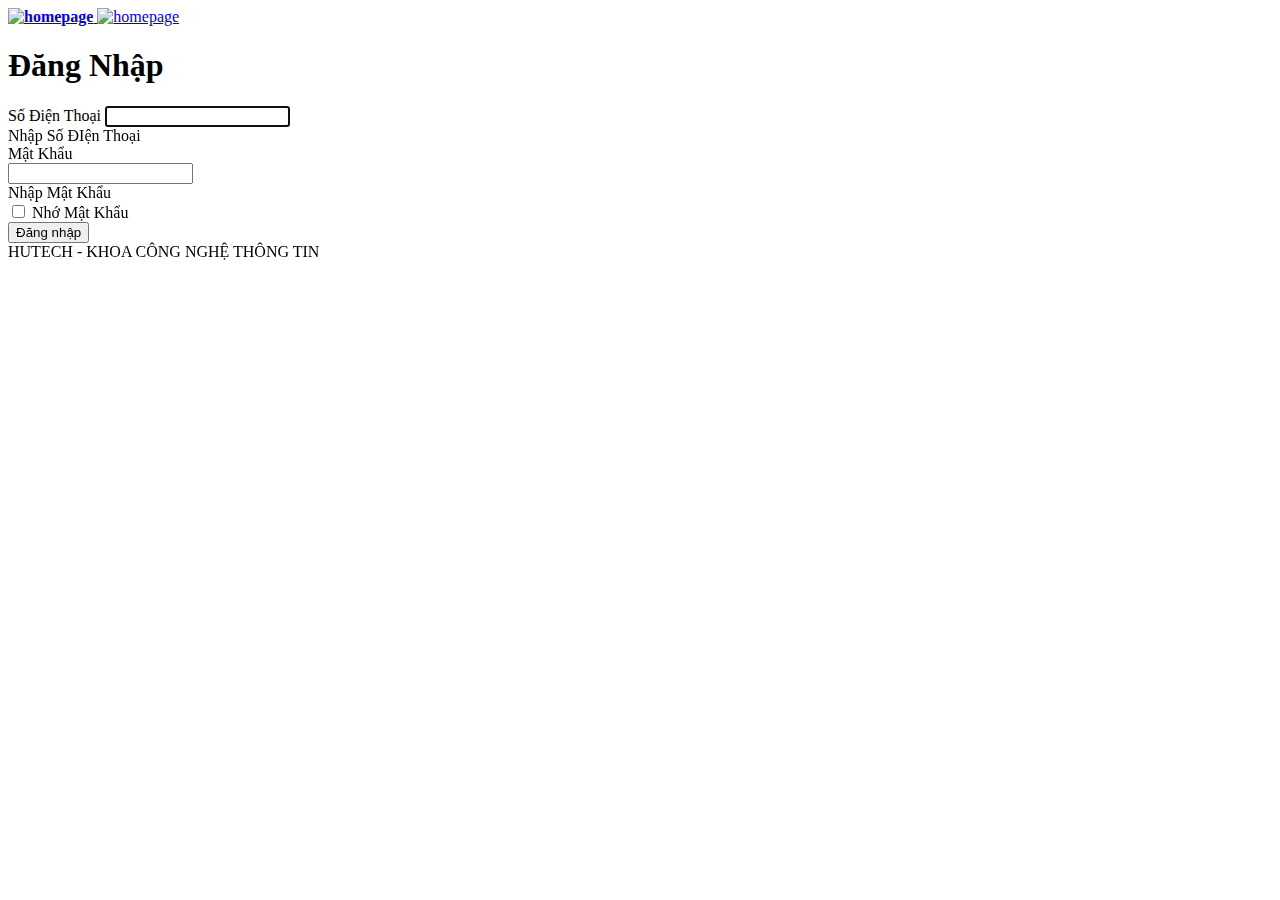
<file: src/main/resources/templates/dangnhap.html>
<!DOCTYPE html>
<html xmlns:th="http://www.thymeleaf.org">

<head>
	<meta charset="utf-8">
	<meta name="author" content="Muhamad Nauval Azhar">
	<meta name="viewport" content="width=device-width,initial-scale=1">
	<meta name="description" content="This is a login page template based on Bootstrap 5">
	<meta name="robots" content="noindex,nofollow">
	<title>PIZZA FOOD</title>
	<link rel="canonical" href="https://www.wrappixel.com/templates/ample-admin-lite/" />
	<!-- Favicon icon -->
	<link rel="icon" type="image/png" sizes="16x16" th:href="@{plugins/images/Pizza-logoo.png}">
	<!-- Custom CSS -->
	<link href="https://cdn.jsdelivr.net/npm/bootstrap@5.0.0-beta2/dist/css/bootstrap.min.css" rel="stylesheet"

		integrity="sha384-BmbxuPwQa2lc/FVzBcNJ7UAyJxM6wuqIj61tLrc4wSX0szH/Ev+nYRRuWlolflfl" crossorigin="anonymous">
</head>

<body>
	<section class="h-100">
		<div class="container h-100">
			<div class="row justify-content-sm-center h-100">
				<div class="col-xxl-4 col-xl-5 col-lg-5 col-md-7 col-sm-9">
					<div class="text-center my-4">
						<a class="navbar-brand" href="dashboard.html">
							<!-- Logo icon -->
							<b class="logo-icon">
								<!-- Dark Logo icon -->
								<img th:src="@{/plugins/images/pizzza.png}" alt="homepage" />
							</b>
							<!--End Logo icon -->
							<!-- Logo text -->
							<span class="logo-text">
								<!-- dark Logo text -->
								<img th:src="@{/plugins/images/pizzaa.png}" alt="homepage" />
							</span>
						</a>
					</div>
					<div class="card shadow-lg">
						<div class="card-body p-5">
							<h1 class="fs-4 card-title fw-bold mb-4">Đăng Nhập</h1>
							<form th:action="@{/j_spring_security_login}" method="POST" class="needs-validation">
								<div class="mb-3">
									<label class="mb-2 text-muted" for="email">Số Điện Thoại</label>
									<input id="text" type="text" class="form-control" name='username' value="" required
										autofocus>
									<div class="invalid-feedback">
										Nhập Số ĐIện Thoại
									</div>
								</div>

								<div class="mb-3">
									<div class="mb-2 w-100">
										<label class="text-muted" for="password">Mật Khẩu</label>

									</div>
									<input id="password" type="password" class="form-control" name='password' required />
									<div class="invalid-feedback">
										Nhập Mật Khẩu
									</div>
									<input type="hidden" name="${_csrf.parameterName}" value="${_csrf.token}" />
								</div>

								<div class="d-flex align-items-center">
									<div class="form-check">
										<input type="checkbox" name="remember" id="remember" class="form-check-input">
										<label for="remember" class="form-check-label">Nhớ Mật Khẩu</label>
									</div>
									<button type="submit" class="btn btn-primary ms-auto">
										Đăng nhập
									</button>
								</div>
							</form>
						</div>
					</div>
					<div class="text-center mt-5 text-muted">
						HUTECH - KHOA CÔNG NGHỆ THÔNG TIN
					</div>
				</div>
			</div>
		</div>
	</section>

	<script th:src="@{/js/login.js}"></script>
</body>

</html>
</file>
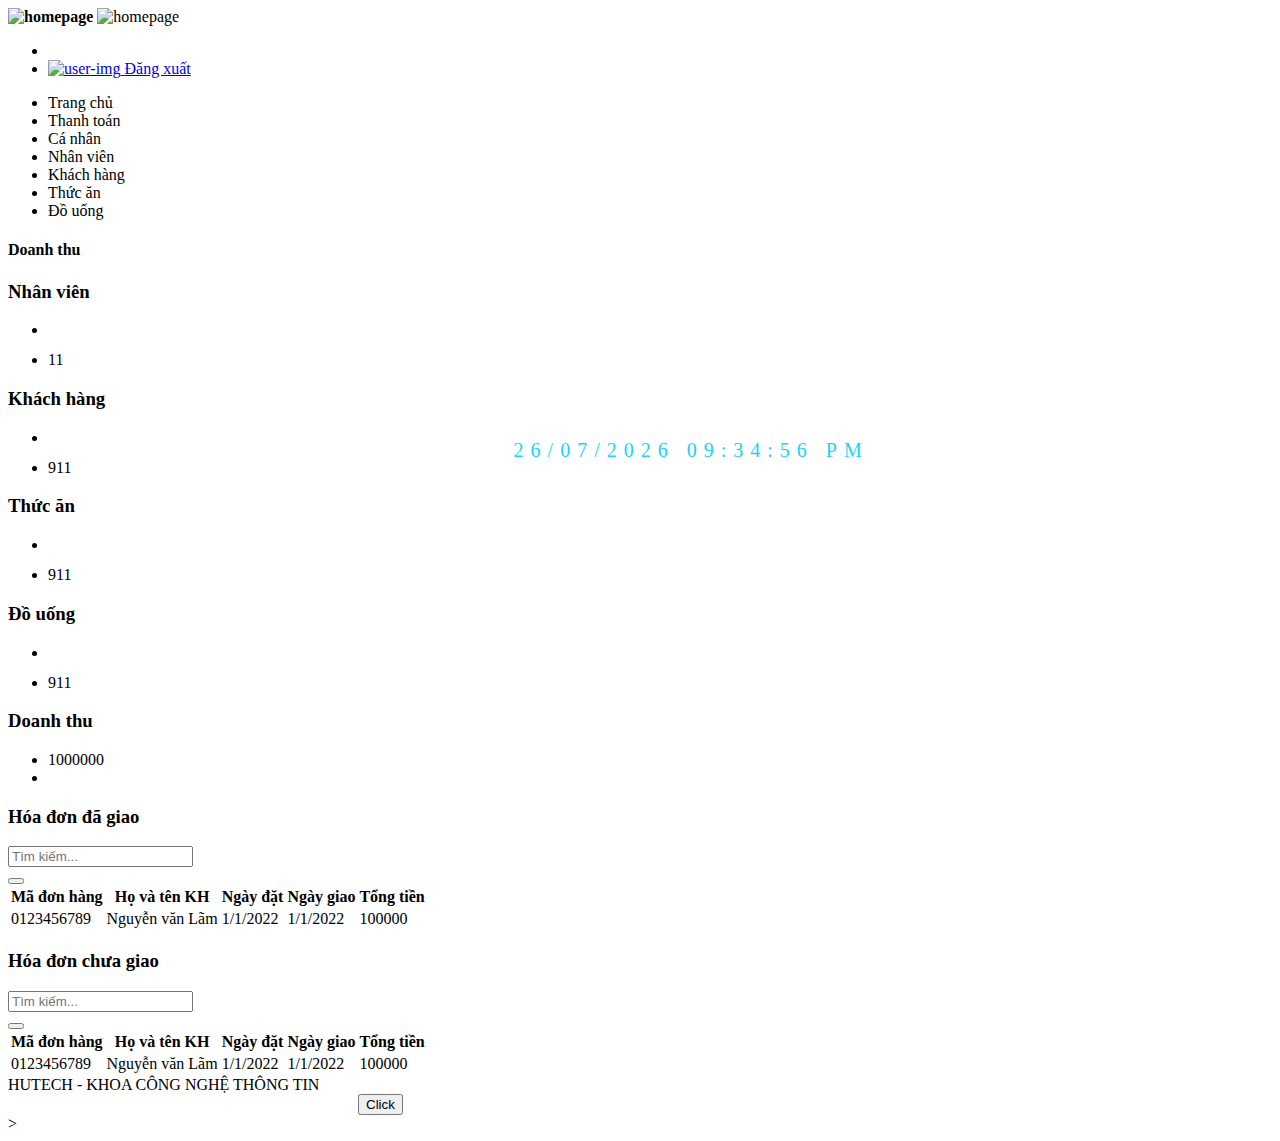
<file: src/main/resources/templates/dashboard.html>
<!DOCTYPE html>
<html xmlns:th="http://www.thymeleaf.org" xmlns:sec="http://www.thymeleaf.org/extras/spring-security5">

<head th:fragment="head-page">
    <meta charset="utf-8">
    <meta http-equiv="X-UA-Compatible" content="IE=edge">
    <!-- Tell the browser to be responsive to screen width -->
    <meta name="viewport" content="width=device-width, initial-scale=1">
    <meta name="keywords"
        content="wrappixel, admin dashboard, html css dashboard, web dashboard, bootstrap 5 admin, bootstrap 5, css3 dashboard, bootstrap 5 dashboard, Ample lite admin bootstrap 5 dashboard, frontend, responsive bootstrap 5 admin template, Ample admin lite dashboard bootstrap 5 dashboard template">
    <meta name="description"
        content="Ample Admin Lite is powerful and clean admin dashboard template, inpired from Bootstrap Framework">
    <meta name="robots" content="noindex,nofollow">
    <title>PIZZA FOOD</title>
    <link rel="canonical" href="https://www.wrappixel.com/templates/ample-admin-lite/" />
    <!-- Favicon icon -->
    <link rel="icon" type="image/png" sizes="16x16" th:href="@{plugins/images/Pizza-logoo.png}">
    <!-- Custom CSS -->
    <link th:href="@{plugins/bower_components/chartist/dist/chartist.min.css}" rel="stylesheet">
    <link rel="stylesheet"
        th:href="@{plugins/bower_components/chartist-plugin-tooltips/dist/chartist-plugin-tooltip.css}">
    <!-- Custom CSS -->
    <link th:href="@{css/style.min.css}" rel="stylesheet">
</head>

<body>
    <!-- ============================================================== -->
    <!-- Preloader - style you can find in spinners.css -->
    <!-- ============================================================== -->
    <div class="preloader">
        <div class="lds-ripple">
            <div class="lds-pos"></div>
            <div class="lds-pos"></div>
        </div>
    </div>
    <!-- ============================================================== -->
    <!-- Main wrapper - style you can find in pages.scss -->
    <!-- ============================================================== -->
    <div id="main-wrapper" data-layout="vertical" data-navbarbg="skin5" data-sidebartype="full"
        data-sidebar-position="absolute" data-header-position="absolute" data-boxed-layout="full">
        <!-- ============================================================== -->
        <!-- Topbar header - style you can find in pages.scss -->
        <!-- ============================================================== -->
        <header class="topbar" data-navbarbg="skin5" th:fragment="topbar">
            <nav class="navbar top-navbar navbar-expand-md navbar-dark">
                <div class="navbar-header" data-logobg="skin6">
                    <!-- ============================================================== -->
                    <!-- Logo -->
                    <!-- ============================================================== -->
                    <a class="navbar-brand" th:href="@{/dashboard}">
                        <!-- Logo icon -->
                        <b class="logo-icon">
                            <!-- Dark Logo icon -->
                            <img th:src="@{plugins/images/Pizza-logo.png}" alt="homepage" />
                        </b>
                        <!--End Logo icon -->
                        <!-- Logo text -->
                        <span class="logo-text">
                            <!-- dark Logo text -->
                            <img th:src="@{plugins/images/pizzafood.png}" alt="homepage" />
                        </span>
                    </a>
                    <!-- ============================================================== -->
                    <!-- End Logo -->
                    <!-- ============================================================== -->
                    <!-- ============================================================== -->
                    <!-- toggle and nav items -->
                    <!-- ============================================================== -->
                    <a class="nav-toggler waves-effect waves-light text-dark d-block d-md-none"
                        href="javascript:void(0)"><i class="ti-menu ti-close"></i></a>
                </div>
                <!-- ============================================================== -->
                <!-- End Logo -->
                <!-- ============================================================== -->
                <div class="navbar-collapse collapse" id="navbarSupportedContent" data-navbarbg="skin5">
                    <div id="MyClockDisplay" class="clock" onload="showTime()"></div>
                    <style>
                        .clock {
                            position: absolute;
                            top: 50%;
                            left: 54%;
                            transform: translateX(-50%) translateY(-50%);
                            color:  #17D4FE;
                            font-size: 20px;
                            font-family: Orbitron;
                            letter-spacing: 7px;
                        }
                    </style>
                    <script>
                        function showTime() {
                            var today = new Date();
                            var day = today.getDate();
                            var month = today.getMonth() + 1;
                            var year = today.getFullYear();
                            if (day < 10) {
                                day = '0' + day
                            }
                            if (month < 10) {
                                month = '0' + month
                            }
                            var date = new Date();
                            var h = date.getHours(); // 0 - 23
                            var m = date.getMinutes(); // 0 - 59
                            var s = date.getSeconds(); // 0 - 59
                            var session = "AM";
                            if (h == 0) {
                                h = 12;
                            }
                            if (h > 12) {
                                h = h - 12;
                                session = "PM";
                            }
                            h = (h < 10) ? "0" + h : h;
                            m = (m < 10) ? "0" + m : m;
                            s = (s < 10) ? "0" + s : s;
                            var time = day + "/" + month + "/" + year + "  " + h + ":" + m + ":" + s + " " + session;
                            document.getElementById("MyClockDisplay").innerText = time;
                            document.getElementById("MyClockDisplay").textContent = time;
                            setTimeout(showTime, 1000);
                        }
                        showTime();
                    </script>
                    <!-- ============================================================== -->
                    <!-- Right side toggle and nav items -->
                    <!-- ============================================================== -->
                    <ul class="navbar-nav ms-auto d-flex align-items-center">

                        <!-- ============================================================== -->
                        <!-- Search -->
                        <!-- ============================================================== -->
                        <li class=" in">

                        </li>
                        <!-- ============================================================== -->
                        <!-- User profile and search -->
                        <!-- ============================================================== -->
                        <li>
                            <a class="profile-pic" href="#">
                                <img th:src="@{plugins/images/users/varun.jpg}" alt="user-img" width="36"
                                    class="img-circle">
                                <span class="text-white font-medium" th:text="${tenNhanVien}"></span>
                            </a>

                            <a href="/logout" style="margin-right: 28px;">Đăng xuất</a>
                        </li>
                        <!-- ============================================================== -->
                        <!-- User profile and search -->
                        <!-- ============================================================== -->
                    </ul>
                </div>
            </nav>
        </header>
        <!-- ============================================================== -->
        <!-- End Topbar header -->
        <!-- ============================================================== -->
        <!-- ============================================================== -->
        <!-- Left Sidebar - style you can find in sidebar.scss  -->
        <!-- ============================================================== -->
        <aside class="left-sidebar" data-sidebarbg="skin6" th:fragment="left-sidebar">
            <!-- Sidebar scroll-->
            <div class="scroll-sidebar">
                <!-- Sidebar navigation-->
                <nav class="sidebar-nav">
                    <ul id="sidebarnav">
                        <!-- User Profile-->
                        <li class="sidebar-item pt-2">
                            <a class="sidebar-link waves-effect waves-dark sidebar-link" th:href="@{/dashboard}"
                                aria-expanded="false">
                                <i class="far fa-clock" aria-hidden="true"></i>
                                <span class="hide-menu">Trang chủ</span>
                            </a>
                        </li>
                        <li class="sidebar-item">
                            <a class="sidebar-link waves-effect waves-dark sidebar-link" th:href="@{/thanhtoan}"
                                aria-expanded="false">
                                <i class="fa fa-table" aria-hidden="true"></i>
                                <span class="hide-menu">Thanh toán</span>
                            </a>
                        </li>
                        <li class="sidebar-item">
                            <a class="sidebar-link waves-effect waves-dark sidebar-link" th:href="@{canhan-page}"
                                aria-expanded="false">
                                <i class="fa fa-user" aria-hidden="true"></i>
                                <span class="hide-menu">Cá nhân</span>
                            </a>
                        </li>
                        <li class="sidebar-item">
                            <a class="sidebar-link waves-effect waves-dark sidebar-link" th:href="@{nhanvien-page}"
                                aria-expanded="false">
                                <i class="fas fa-address-card" aria-hidden="true"></i>
                                <span class="hide-menu">Nhân viên</span>
                            </a>
                        </li>
                        <li class="sidebar-item">
                            <a class="sidebar-link waves-effect waves-dark sidebar-link" th:href="@{khachhang-page}"
                                aria-expanded="false">
                                <i class="fas fa-address-card" aria-hidden="true"></i>
                                <span class="hide-menu">Khách hàng</span>
                            </a>
                        </li>
                        <li class="sidebar-item">
                            <a class="sidebar-link waves-effect waves-dark sidebar-link" th:href="@{thucan}"
                                aria-expanded="false">
                                <i class="fas fa-utensils" aria-hidden="true"></i>
                                <span class="hide-menu">Thức ăn</span>
                            </a>
                        </li>
                        <li class="sidebar-item">
                            <a class="sidebar-link waves-effect waves-dark sidebar-link" th:href="@{douong-table}"
                                aria-expanded="false">
                                <i class=" fas fa-wine-glass" aria-hidden="true"></i>
                                <span class="hide-menu">Đồ uống</span>
                            </a>
                        </li>

                    </ul>

                </nav>
                <!-- End Sidebar navigation -->
            </div>
            <!-- End Sidebar scroll-->
        </aside>
        <!-- ============================================================== -->
        <!-- End Left Sidebar - style you can find in sidebar.scss  -->
        <!-- ============================================================== -->
        <!-- ============================================================== -->
        <!-- Page wrapper  -->
        <!-- ============================================================== -->
        <div class="page-wrapper">
            <!-- ============================================================== -->
            <!-- Bread crumb and right sidebar toggle -->
            <!-- ============================================================== -->
            <div class="page-breadcrumb bg-white">
                <div class="row align-items-center">
                    <div class="col-lg-3 col-md-4 col-sm-4 col-xs-12">
                        <h4 class="page-title">Doanh thu</h4>
                    </div>
                </div>
                <!-- /.col-lg-12 -->
            </div>
            <!-- ============================================================== -->
            <!-- End Bread crumb and right sidebar toggle -->
            <!-- ============================================================== -->
            <!-- ============================================================== -->
            <!-- Container fluid  -->
            <!-- ============================================================== -->
            <div class="container-fluid">
                <!-- ============================================================== -->
                <!-- Three charts -->
                <!-- ============================================================== -->
                <div class="row justify-content-center">
                    <div class="col-lg-2 col-md-12">
                        <div class="white-box analytics-info">
                            <h3 class="box-title">Nhân viên</h3>
                            <ul class="list-inline two-part d-flex align-items-center mb-0">
                                <li>
                                    <div id="sparklinedash"><canvas width="67" height="30"
                                            style="display: inline-block; width: 67px; height: 30px; vertical-align: top;"></canvas>
                                    </div>
                                </li>
                                <li class="ms-auto"><span class="counter text-info" id="soLuongNhanVien">11</span>
                                </li>
                            </ul>
                        </div>
                    </div>

                    <div class="col-lg-2 col-md-12">
                        <div class="white-box analytics-info">
                            <h3 class="box-title">Khách hàng</h3>
                            <ul class="list-inline two-part d-flex align-items-center mb-0">
                                <li>
                                    <div id="sparklinedash3"><canvas width="67" height="30"
                                            style="display: inline-block; width: 67px; height: 30px; vertical-align: top;"></canvas>
                                    </div>
                                </li>
                                <li class="ms-auto"><span class="counter text-info" id='soluongkhachhang'>911</span>
                                </li>
                            </ul>
                        </div>
                    </div>
                    <div class="col-lg-2 col-md-12">
                        <div class="white-box analytics-info">
                            <h3 class="box-title">Thức ăn</h3>
                            <ul class="list-inline two-part d-flex align-items-center mb-0">
                                <li>
                                    <div id="sparklinedash4"><canvas width="67" height="30"
                                            style="display: inline-block; width: 67px; height: 30px; vertical-align: top; "></canvas>
                                    </div>
                                </li>
                                <li class="ms-auto"><span class="counter text-info" id='soluongdoan'>911</span>
                                </li>
                            </ul>
                        </div>
                    </div>
                    <div class="col-lg-2 col-md-12">
                        <div class="white-box analytics-info">
                            <h3 class="box-title">Đồ uống</h3>
                            <ul class="list-inline two-part d-flex align-items-center mb-0">
                                <li>
                                    <div id="sparklinedash2"><canvas width="67" height="30"
                                            style="display: inline-block; width: 67px; height: 30px; vertical-align: top;"></canvas>
                                    </div>
                                </li>
                                <li class="ms-auto"><span class="counter text-info" id='soluongdouong'>911</span>
                                </li>
                            </ul>
                        </div>
                    </div>
                    <div class="col-lg-2 col-md-12">
                        <div class="white-box analytics-info">
                            <h3 class="box-title">Doanh thu</h3>
                            <ul class="list-inline two-part d-flex align-items-center mb-0">

                                <li class="ms-auto"><span class="counter text-info" id='tongdoanhthu'>1000000</span>
                                </li>
                                <li class="ms-auto"><span class="counter text-info"></span>
                                </li>
                            </ul>
                        </div>
                    </div>

                </div>
                <!-- ============================================================== -->

                <!-- RECENT SALES -->
                <!-- ============================================================== -->
                <div class="row">
                    <div class="col-md-6 col-lg-6 col-sm-6">
                        <div class="white-box">
                            <div class="d-md-flex mb-3">
                                <h3 class="box-title mb-0">Hóa đơn đã giao</h3>
                                <div class="col-md-5 col-sm-4 col-xs-6 ms-auto">
                                    <div class="input-group mb-3">
                                        <input type="text" id="input-thucan" class="form-control"
                                            placeholder="Tìm kiếm...">
                                        <div class="input-group-append"><button class="btn btn-primary"><i
                                                    class="fas fa-search"></i></button></div>
                                    </div>
                                </div>
                            </div>
                            <div class="table-responsive">
                                <table class="table no-wrap">
                                    <thead>
                                        <tr>
                                            <th class="border-top-0">Mã đơn hàng</th>
                                            <th class="border-top-0">Họ và tên KH</th>
                                            <th class="border-top-0">Ngày đặt</th>
                                            <th class="border-top-0">Ngày giao</th>
                                            <th class="border-top-0">Tổng tiền</th>

                                        </tr>
                                    </thead>
                                    <tbody id='table-donhang-1'>
                                        <tr>
                                            <td><span class="text-success">0123456789</span></td>
                                            <td class="txt-oflo">Nguyễn văn Lãm</td>
                                            <td>1/1/2022</td>
                                            <td class="txt-oflo">1/1/2022</td>
                                            <td>100000</td>
                                        </tr>

                                    </tbody>
                                </table>
                            </div>
                        </div>
                    </div>
                    <div class="col-md-6 col-lg-6 col-sm-6">
                        <div class="white-box">
                            <div class="d-md-flex mb-3">
                                <h3 class="box-title mb-0">Hóa đơn chưa giao</h3>
                                <div class="col-md-5 col-sm-4 col-xs-6 ms-auto">
                                    <div class="input-group mb-3">
                                        <input type="text" id="input-thucan" class="form-control"
                                            placeholder="Tìm kiếm...">
                                        <div class="input-group-append"><button class="btn btn-primary"><i
                                                    class="fas fa-search"></i></button></div>
                                    </div>
                                </div>
                            </div>
                            <div class="table-responsive">
                                <table class="table no-wrap">
                                    <thead>
                                        <tr>
                                            <th class="border-top-0">Mã đơn hàng</th>
                                            <th class="border-top-0">Họ và tên KH</th>
                                            <th class="border-top-0">Ngày đặt</th>
                                            <th class="border-top-0">Ngày giao</th>
                                            <th class="border-top-0">Tổng tiền</th>

                                        </tr>
                                    </thead>
                                    <tbody id='table-donhang-2'>
                                        <tr>
                                            <td><span class="text-success">0123456789</span></td>
                                            <td class="txt-oflo">Nguyễn văn Lãm</td>
                                            <td>1/1/2022</td>
                                            <td class="txt-oflo">1/1/2022</td>
                                            <td>100000</td>
                                        </tr>
                                    </tbody>
                                </table>
                            </div>
                        </div>
                    </div>
                </div>
                <!-- ============================================================== -->
                <!-- Recent Comments -->
                <!-- ============================================================== -->

            </div>
            <!-- ============================================================== -->
            <!-- End Container fluid  -->
            <!-- ============================================================== -->
            <!-- ============================================================== -->
            <!-- footer -->
            <!-- ============================================================== -->
            <footer class="footer text-center"> HUTECH - KHOA CÔNG NGHỆ THÔNG TIN</a>
            </footer>
            <!-- ============================================================== -->
            <!-- End footer -->
            <!-- ============================================================== -->
        </div>
        <!-- ============================================================== -->
        <!-- End Page wrapper  -->
        <!-- ============================================================== -->
    </div>

    <button id='btnclick' style="margin-left: 350px;"> Click </button>
    <div class="modal" id="exampleModal" tabindex="-1" aria-labelledby="exampleModalLabel">

    </div>
    <!-- ============================================================== -->
    <!-- End Wrapper -->
    <!-- ============================================================== -->
    <!-- ============================================================== -->
    <!-- All Jquery -->
    <!-- ============================================================== -->
    <script th:src="@{plugins/bower_components/jquery/dist/jquery.min.js}"></script>
    <!-- Bootstrap tether Core JavaScript -->
    <script th:src="@{bootstrap/dist/js/bootstrap.bundle.min.js}"></script>
    <script th:src="@{js/app-style-switcher.js}"></script>
    <script th:src="@{plugins/bower_components/jquery-sparkline/jquery.sparkline.min.js}"></script>
    <!--Wave Effects -->
    <script th:src="@{js/waves.js}"></script>
    <!--Menu sidebar -->
    <script th:src="@{js/sidebarmenu.js}"></script>
    <!--Custom JavaScript -->
    <script th:src="@{js/custom.js}"></script>
    <!--This page JavaScript -->
    <!--chartis chart-->
    <script th:src="@{plugins/bower_components/chartist/dist/chartist.min.js}"></script>
    <script th:src="@{plugins/bower_components/chartist-plugin-tooltips/dist/chartist-plugin-tooltip.min.js}"></script>
    <script th:src="@{js/tata.js}"></script>>
    <script th:src="@{js/pages/dashboard.js}"></script>
</body>

</html>
</file>
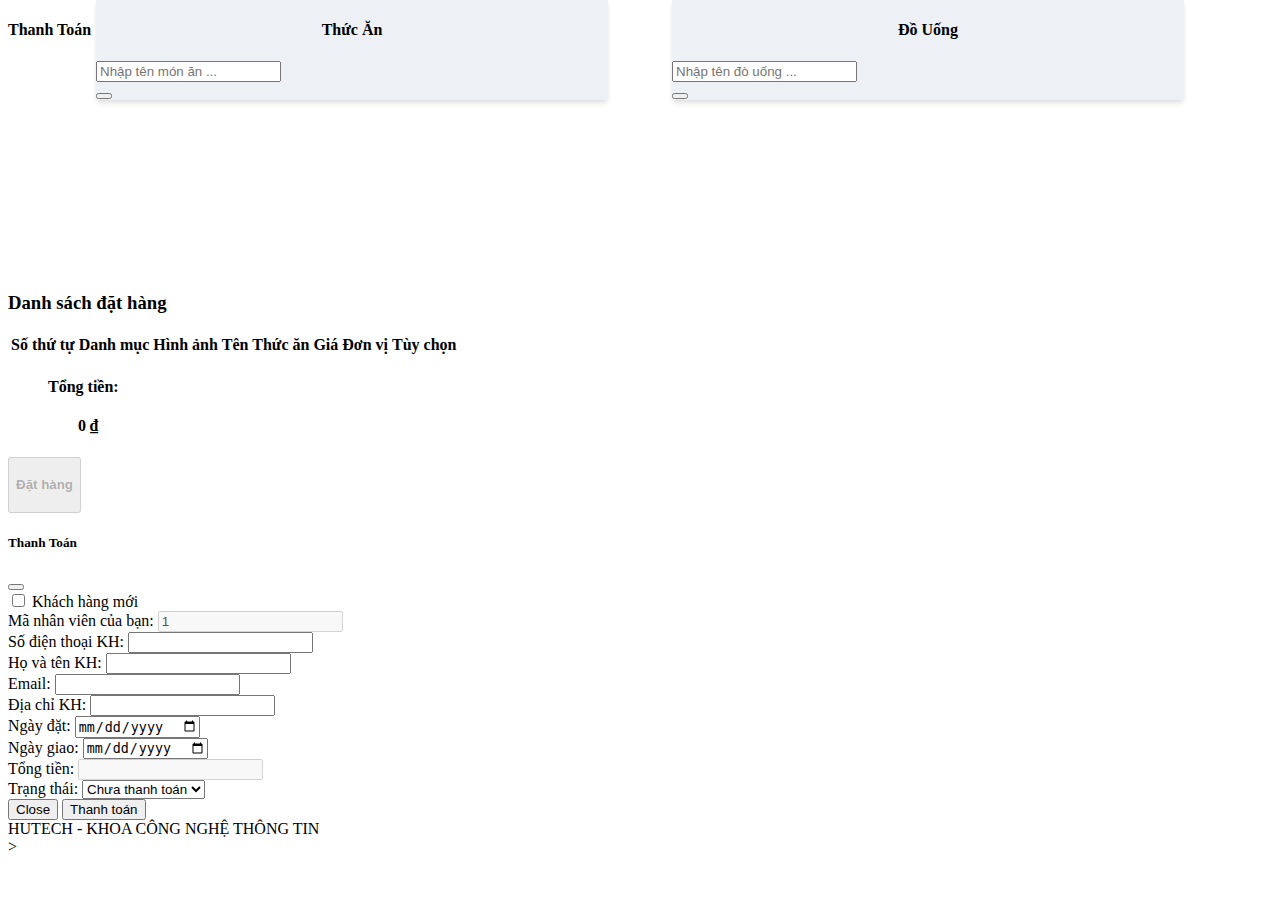
<file: src/main/resources/templates/thanhtoan.html>
<!DOCTYPE html>
<html xmlns:th="http://www.thymeleaf.org" xmlns:sec="http://www.thymeleaf.org/extras/spring-security5">

<head>
    <meta charset="utf-8">
    <meta http-equiv="X-UA-Compatible" content="IE=edge">
    <!-- Tell the browser to be responsive to screen width -->
    <meta name="viewport" content="width=device-width, initial-scale=1">
    <meta name="keywords"
        content="wrappixel, admin dashboard, html css dashboard, web dashboard, bootstrap 5 admin, bootstrap 5, css3 dashboard, bootstrap 5 dashboard, Ample lite admin bootstrap 5 dashboard, frontend, responsive bootstrap 5 admin template, Ample admin lite dashboard bootstrap 5 dashboard template">
    <meta name="description"
        content="Ample Admin Lite is powerful and clean admin dashboard template, inpired from Bootstrap Framework">
    <meta name="robots" content="noindex,nofollow">
    <title>PIZZA FOOD</title>
    <link rel="canonical" href="https://www.wrappixel.com/templates/ample-admin-lite/" />
    <!-- Favicon icon -->
    <link rel="icon" type="image/png" sizes="16x16" th:href="@{plugins/images/Pizza-logoo.png}">
    <!-- Custom CSS -->
    <link th:href="@{plugins/bower_components/chartist/dist/chartist.min.css}" rel="stylesheet">
    <link rel="stylesheet"
        th:href="@{plugins/bower_components/chartist-plugin-tooltips/dist/chartist-plugin-tooltip.css}">
    <!-- Custom CSS -->
    <link th:href="@{css/style.css}" rel="stylesheet">
    <link th:href="@{css/style.min.css}" rel="stylesheet">
</head>

<body>
    <!-- ============================================================== -->
    <!-- Preloader - style you can find in spinners.css -->
    <!-- ============================================================== -->
    <div class="preloader">
        <div class="lds-ripple">
            <div class="lds-pos"></div>
            <div class="lds-pos"></div>
        </div>
    </div>
    <!-- ============================================================== -->
    <!-- Main wrapper - style you can find in pages.scss -->
    <!-- ============================================================== -->
    <div id="main-wrapper" data-layout="vertical" data-navbarbg="skin5" data-sidebartype="full"
        data-sidebar-position="absolute" data-header-position="absolute" data-boxed-layout="full">
        <!-- ============================================================== -->
        <!-- Topbar header - style you can find in pages.scss -->
        <!-- ============================================================== -->

        <div th:insert="~{dashboard :: topbar}"></div>

        <!-- ============================================================== -->
        <!-- End Topbar header -->
        <!-- ============================================================== -->
        <!-- ============================================================== -->
        <!-- Left Sidebar - style you can find in sidebar.scss  -->
        <!-- ============================================================== -->
        <div th:insert="~{dashboard :: left-sidebar}"></div>
        <!-- ============================================================== -->
        <!-- End Left Sidebar - style you can find in sidebar.scss  -->
        <!-- ============================================================== -->
        <!-- ============================================================== -->
        <!-- Page wrapper  -->
        <!-- ============================================================== -->
        <div class="page-wrapper" style="min-height: 250px;">
            <!-- ============================================================== -->
            <!-- Bread crumb and right sidebar toggle -->
            <!-- ============================================================== -->
            <div class="page-breadcrumb bg-white">
                <div class="row align-items-center">
                    <div class="col-lg-3 col-md-4 col-sm-4 col-xs-12">
                        <h4 class="page-title">Thanh Toán</h4>
                    </div>

                </div>
                <!-- /.col-lg-12 -->
            </div>
            <!-- ============================================================== -->
            <!-- End Bread crumb and right sidebar toggle -->
            <!-- ============================================================== -->
            <!-- ============================================================== -->
            <!-- Container fluid  -->
            <!-- ============================================================== -->
            <div class="container-fluid">
                <!-- ============================================================== -->
                <!-- Start Page Content -->
                <!-- ============================================================== -->
                <div class="row">
                    <div class="col-md-12">
                        <div class="white-box">
                            <div class="container d-flex justify-content-center">
                                <div id="" class="card mt-5 pt-2 pr-2 pl-2"
                                    style="z-index: 1000;position: absolute; top: 0px; left: 0px;background: #edf1f5;width: 40%; margin-left: 7.5%;box-shadow: rgba(0, 0, 0, 0.1) 0px 4px 6px -1px, rgba(0, 0, 0, 0.06) 0px 2px 4px -1px;">
                                    <h4 style=" text-align: center;">Thức Ăn</h4>
                                    <div class="input-group mb-3">
                                        <input type="text" id="input-thucan" class="form-control"
                                            placeholder="Nhập tên món ăn ...">
                                        <div class="input-group-append"><button class="btn btn-primary"><i
                                                    class="fas fa-search"></i></button></div>
                                    </div>
                                    <div class="table-responsive">
                                        <table class="table text-nowrap">
                                            <tbody id="table-doankemsearch">

                                            </tbody>
                                        </table>
                                    </div>
                                </div>

                                <div style="z-index: 1000;position: absolute; top: 0px; left: 0px;background: #edf1f5;width: 40% ; margin-left: 52.5%;box-shadow: rgba(0, 0, 0, 0.1) 0px 4px 6px -1px, rgba(0, 0, 0, 0.06) 0px 2px 4px -1px;"
                                    class="card mt-5 pt-2 pr-2 pl-2">
                                    <h4 style=" text-align: center;">Đồ Uống</h4>
                                    <div class="input-group mb-3"> <input type="text" class="form-control"
                                            id="input-douong" placeholder="Nhập tên đò uống ...">
                                        <div class="input-group-append"><button class="btn btn-primary"><i
                                                    class="fas fa-search"></i></button></div>
                                    </div>

                                    <div class="table-responsive">
                                        <table class="table text-nowrap">
                                            <tbody id="table-douongearch">

                                            </tbody>
                                        </table>
                                    </div>

                                </div>
                            </div>

                            <h3 class="page-title" style="
                            margin-top: 20%;">Danh sách đặt hàng</h3>
                            <div class="table-responsive">
                                <table class="table text-nowrap">
                                    <thead>
                                        <tr>
                                            <th class="border-top-0">Số thứ tự</th>
                                            <th class="border-top-0">Danh mục</th>
                                            <th class="border-top-0">Hình ảnh</th>
                                            <th class="border-top-0">Tên Thức ăn</th>
                                            <th class="border-top-0">Giá</th>
                                            <th class="border-top-0">Đơn vị</th>
                                            <th class="border-top-0">Tùy chọn</th>
                                        </tr>
                                    </thead>
                                    <tbody id="table-doankemorder">

                                    </tbody>
                                </table>

                            </div>
                            <div class="d-md-flex">
                                <ol style="margin-right: 20px;" class="breadcrumb ms-auto">
                                    <h4>Tổng tiền: </h4>
                                    <h4>
                                        <div id="sum-price-table" style="margin-left: 30px;" class="price">0 ₫</div>
                                    </h4>
                                </ol>
                                <button type="button" class="btn btn-primary" id="btn-dathang" disabled
                                    data-bs-toggle="modal" data-bs-target="#dathang" data-bs-whatever="@getbootstrap">
                                    <h4>Đặt hàng</h4>
                                </button>
                            </div>


                            <div class="modal fade" id="dathang" tabindex="-1" aria-labelledby="exampleModalLabel"
                                aria-hidden="true">
                                <div class="modal-dialog">
                                    <div class="modal-content">
                                        <div class="modal-header">
                                            <h5 class="modal-title" id="exampleModalLabel">Thanh Toán</h5>
                                            <button type="button" class="btn-close" data-bs-dismiss="modal"
                                                aria-label="Close"></button>
                                        </div>
                                        <div class="modal-body">
                                            <form>
                                                <div class="form-row">
                                                    <div class="form-check form-switch">
                                                        <input class="form-check-input" type="checkbox"
                                                            id="checkNewKhachHang">
                                                        <label class="form-check-label"
                                                            for="flexSwitchCheckDefault">Khách hàng mới</label>
                                                    </div>
                                                </div>
                                                <div class="form-row">
                                                    <div class="col-md-6">
                                                        <label for="recipient-name" class="col-form-label">Mã nhân viên
                                                            của bạn:</label>
                                                        <input type="text" class="form-control" id="manhanvien"
                                                            value="1" disabled>
                                                    </div>
                                                    <div class="col-md-6">
                                                        <label for="recipient-name" class="col-form-label">Số điện thoại
                                                            KH:</label>
                                                        <input type="text" class="form-control" id="sdtkhachhang"
                                                            autocomplete="off" required>
                                                        <style>
                                                            .sdt-search {
                                                                padding: 5px;
                                                                border: 1px solid #e9ecef;
                                                                padding-left: 10px;
                                                                width: 228px;
                                                                background-color: #faf5f5;
                                                            }

                                                            .sdt-search:hover {
                                                                background-color: #e9ecef;
                                                            }
                                                        </style>
                                                        <div id="table-khachhanngsearch"
                                                            style="z-index: 1000;position: absolute;">

                                                        </div>
                                                    </div>
                                                </div>
                                                <div class="form-row">
                                                    <div class="col-md-6">
                                                        <label for="recipient-name" class="col-form-label">Họ và tên
                                                            KH:</label>
                                                        <input type="text" class="form-control" id="hotenkhachhang" required>
                                                    </div>
                                                    <div class="col-md-6">
                                                        <label for="recipient-name"
                                                            class="col-form-label">Email:</label>
                                                        <input type="text" class="form-control" id="emailKhanhHang">
                                                    </div>
                                                </div>
                                                <div class="mb-3">
                                                    <label for="recipient-name" class="col-form-label">Địa chỉ
                                                        KH:</label>
                                                    <input type="text" class="form-control" id="diachikhachhang">
                                                </div>
                                                <div class="form-row">
                                                    <div class="col-md-6">
                                                        <label for="recipient-name" class="col-form-label">Ngày
                                                            đặt:</label>
                                                        <input type="date" class="form-control" id="ngaydat">
                                                    </div>
                                                    <div class="col-md-6">
                                                        <label for="recipient-name" class="col-form-label">Ngày
                                                            giao:</label>
                                                        <input type="date" class="form-control" id="ngaygiao">
                                                    </div>
                                                </div>
                                                <div class="form-row">
                                                    <div class="col-md-6">
                                                        <label for="recipient-name" class="col-form-label">Tổng
                                                            tiền:</label>
                                                        <input type="text" class="form-control" id="tongtienthanhtoan"
                                                            disabled>
                                                    </div>
                                                    <div class="col-md-6">
                                                        <label for="recipient-name" class="col-form-label">Trạng
                                                            thái:</label>
                                                        <select id="trangthai" class="form-select form-control"
                                                            aria-label=".form-select-sm example">
                                                            <option value="0">Chưa thanh toán</option>
                                                            <option value="1">Đã thanh toán</option>
                                                        </select>
                                                    </div>
                                                </div>

                                            </form>
                                        </div>
                                        <div class="modal-footer">
                                            <button type="button" class="btn btn-secondary"
                                                data-bs-dismiss="modal">Close</button>
                                            <button data-bs-dismiss="modal" id="btn-thanhtoan" type="button"
                                                class="btn btn-primary">Thanh toán</button>
                                        </div>
                                    </div>
                                </div>
                            </div>
                        </div>
                    </div>
                </div>

                <!-- ============================================================== -->
                <!-- End PAge Content -->
                <!-- ============================================================== -->
                <!-- ============================================================== -->
                <!-- Right sidebar -->
                <!-- ============================================================== -->
                <!-- .right-sidebar -->
                <!-- ============================================================== -->
                <!-- End Right sidebar -->
                <!-- ============================================================== -->
            </div>
            <!-- ============================================================== -->
            <!-- End Container fluid  -->
            <!-- ============================================================== -->
            <!-- ============================================================== -->
            <!-- footer -->
            <!-- ============================================================== -->
            <footer class="footer text-center"> HUTECH - KHOA CÔNG NGHỆ THÔNG TIN</a>
            </footer>
            <!-- ============================================================== -->
            <!-- End footer -->
            <!-- ============================================================== -->
        </div>
        <!-- ============================================================== -->
        <!-- End Page wrapper  -->
        <!-- ============================================================== -->
    </div>
    <!-- ============================================================== -->
    <!-- End Wrapper -->
    <!-- ============================================================== -->
    <!-- ============================================================== -->
    <!-- All Jquery -->
    <!-- ============================================================== -->
    <script th:src="@{plugins/bower_components/jquery/dist/jquery.min.js}"></script>
    <script th:src="@{bootstrap/dist/js/bootstrap.bundle.min.js}"></script>
    <script th:src="@{js/app-style-switcher.js}"></script>
    <script th:src="@{js/waves.js}"></script>
    <script th:src="@{js/sidebarmenu.js}"></script>
    <script th:src="@{js/custom.js}"></script>
    <script th:src="@{js/tata.js}"></script>>
    <script th:src="@{js/pages/thanhtoan.js}"></script>
</body>

</html>
</file>
